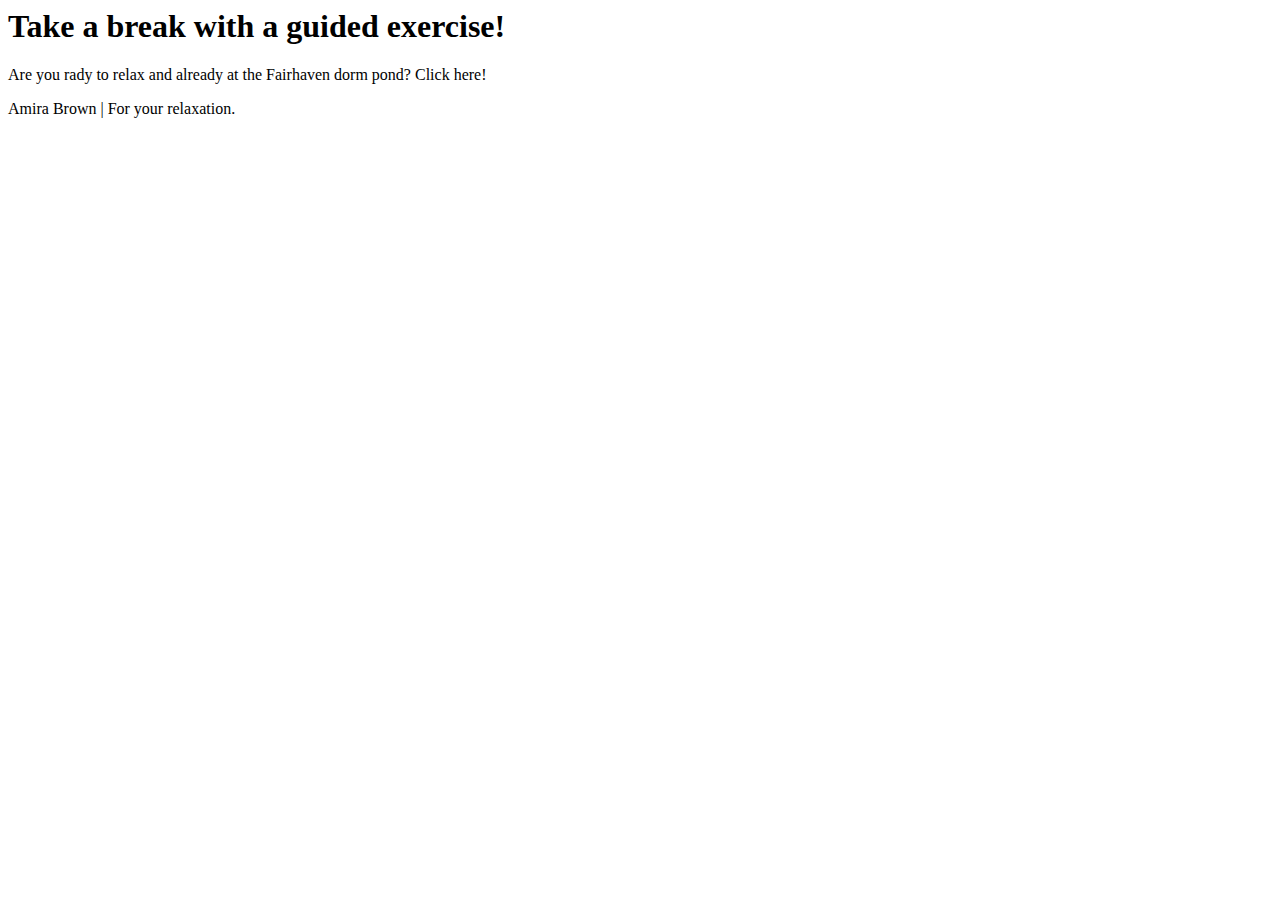
<file: index.html>
<head>
    <title>Break With a Guided Exercise </title>
    <link rel="stylesheet" href="styles.css">
<head>

<header>
    <h1>
        Take a break with a guided exercise!
    </h1>
</header>

<body>
    <main>
        <p id = "Location"> Are you rady to relax and already at the Fairhaven dorm pond? Click here! </p>
        <section id = 'toSend'> </section>
    </main>
    <script src = "location.js" type="text/javascript"></script>
    <script src="https://cdn.jsdelivr.net/npm/bootstrap@5.3.5/dist/js/bootstrap.bundle.min.js" integrity="sha384-k6d4wzSIapyDyv1kpU366/PK5hCdSbCRGRCMv+eplOQJWyd1fbcAu9OCUj5zNLiq" crossorigin="anonymous"></script>
    <footer class = "foot">
        Amira Brown |
        For your relaxation. 
    </footer>
</body>
</file>
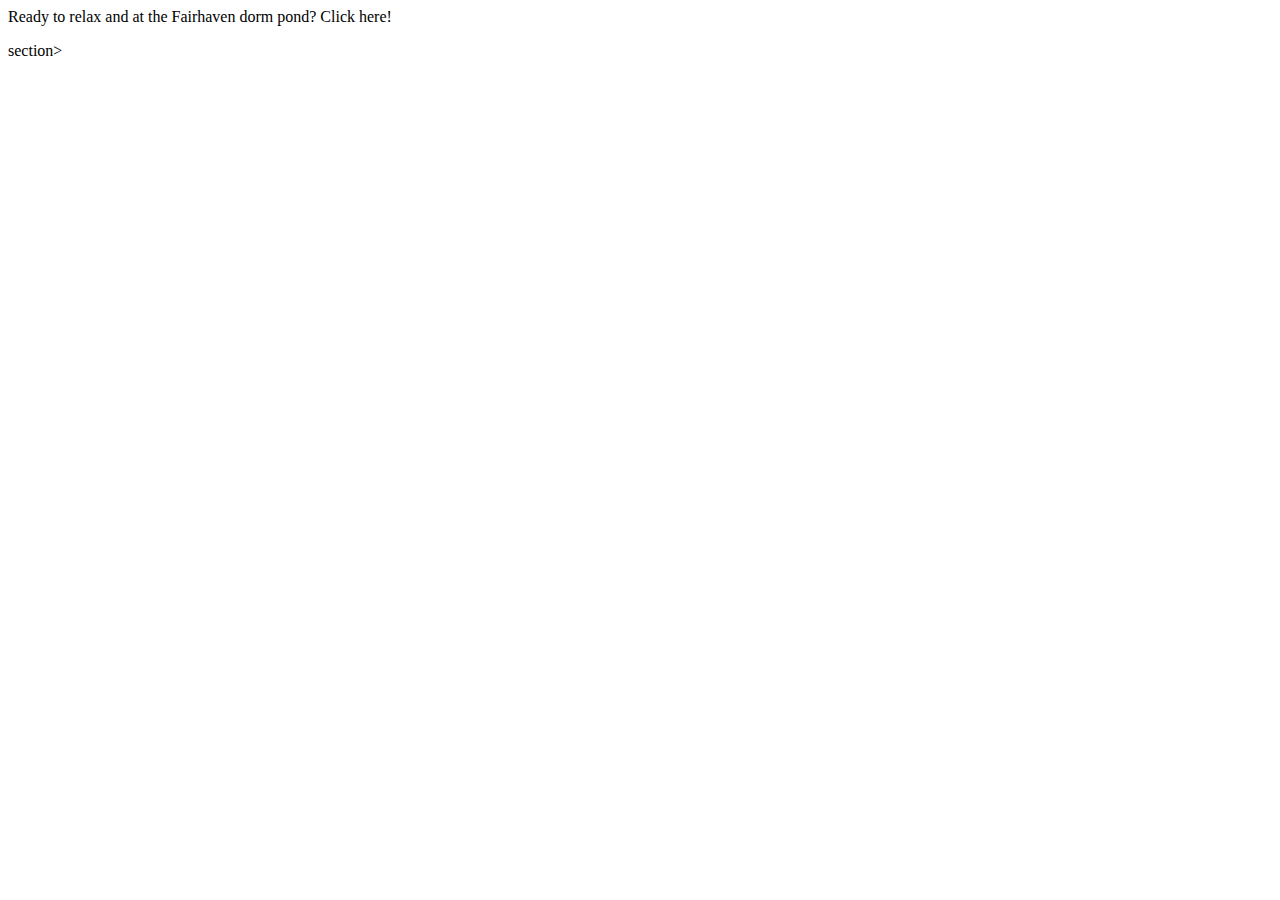
<file: Location.html>
<head>
    <title>Fascism</title>
    <link rel="stylesheet" href="styles.css">
<head>

<header>
    

</header>

<body>
    <main>
        <p id = "Location"> Ready to relax and at the Fairhaven dorm pond? Click here! </p>
        <section id = 'toSend'> </section>section>
    </main>
    <script src = "location.js" type="text/javascript"></script>
    <script src="https://cdn.jsdelivr.net/npm/bootstrap@5.3.5/dist/js/bootstrap.bundle.min.js" integrity="sha384-k6d4wzSIapyDyv1kpU366/PK5hCdSbCRGRCMv+eplOQJWyd1fbcAu9OCUj5zNLiq" crossorigin="anonymous"></script>
</body>
</file>
<file: styles.css>
@media screen and ( max-width: 600px) { 
    html{
        background-color: lightblue;
    }
    header{
        display: inline-flex;
        flex-direction: column ;
        vertical-align: middle;
        text-align: center ;
        margin: auto ;
        max-width: 600px ;
    }
    main{
        max-width: 600px ;
        color: #9966FF ;
    }
    h1{
        max-width: 600px ;
        color: #666666 ; 
    }
    body{
        display: inline-flex;
        flex-direction: column ;
        text-align: center ;
        margin: auto ;
        main{
            min-height: 250px ; }
    }
    .colin{
        font-size: 50em ;
    }

    a{
        text-decoration: none ;
        font-style: none ;
    }

    input{
        overflow: scroll ;
        box-sizing: border-box; 
        width: 100px ;
        height: 75px ;
    }
      footer{
        display: inline-flex ;
        max-width: 400px ;
        margin: auto ;
        text-align: center ;
        color: white ;
        background-color: #333333 ;
        padding: 5px ;
        .foot{
            padding-top: 10%;
            clear: both ;
        }

    }

}


@media only screen and (min-width: 600px) and (max-width: 1000px) {
      html{
        background-color: lightblue

    }
    h1, h2, h3{
        margin-top: 2%;
        text-align: center ;
        vertical-align: top;
        justify-content: top;
        float: center;
        justify-content: center;
        max-width: 1000px ;
    }
    header{
        display: inline-flex;
        vertical-align: middle;
        text-align: center ;
        min-width: 600px ;
        max-width: 1000px ;
    }
    main{
        min-width: 600px ;
        max-width: 1000px ;
        color: #9966FF ;
    }
    body a:link {color: #9966FF ;}
    body a:visited {color: #666666 ;}
    body a:hover { color: #9966FF ;
                inset: #333333 ; }
    .colin{
        font-size: 50em ;
    }

    a{
        text-decoration: none ;
        font-style: none ;
    }

    input{
      overflow: scroll ;
      box-sizing: border-box; 
      width: 150px ;
      height: 100px ;
    }
      footer{
        max-width: 600px ;
        padding-top: 2% ;
        margin: auto ;
        text-align: center ;
        background-color: #333333 ;
        clear: both ;
        color: white ;
        .foot{
            padding: 10%;
        }


    }
}
</file>
